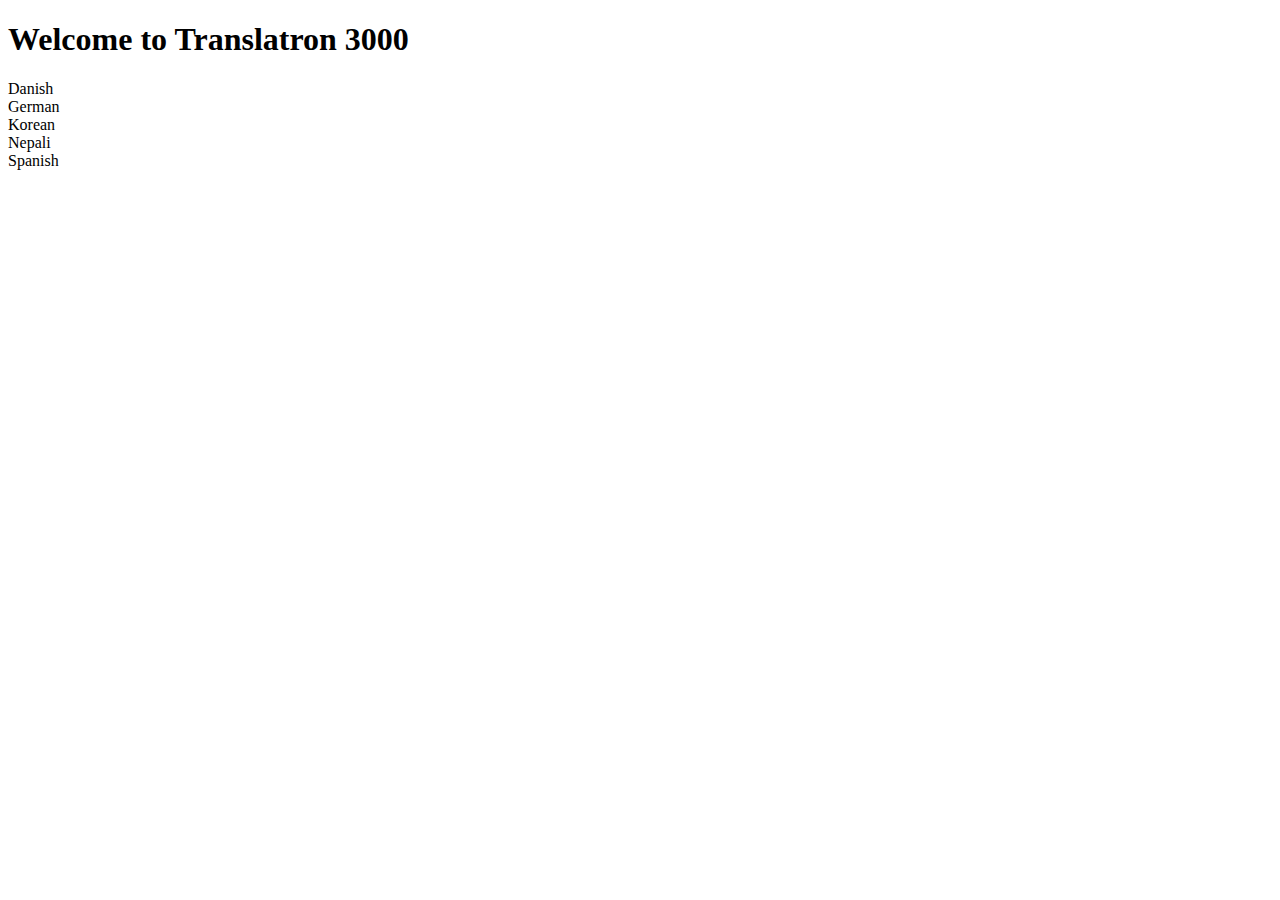
<file: views/home.html>
<!DOCTYPE html>
<html>
  <head>
    <meta charset="utf-8">
    <title>Translatron 3000</title>
  </head>
  <body>

    <div class="Main Header">
      <h1>Welcome to Translatron 3000</h1>
      <!-- Need to add other languages on main page to transition, not MVP -->
    </div>

    <div class="languageContainer" ui-sref='Danish'>Danish</div>
    <div class="languageContainer" ui-sref='German'>German</div>
    <div class="languageContainer" ui-sref='Korean'>Korean</div>
    <div class="languageContainer" ui-sref='Nepali'>Nepali</div>
    <div class="languageContainer" ui-sref='Spanish'>Spanish</div>




  </body>
</html>
</file>
